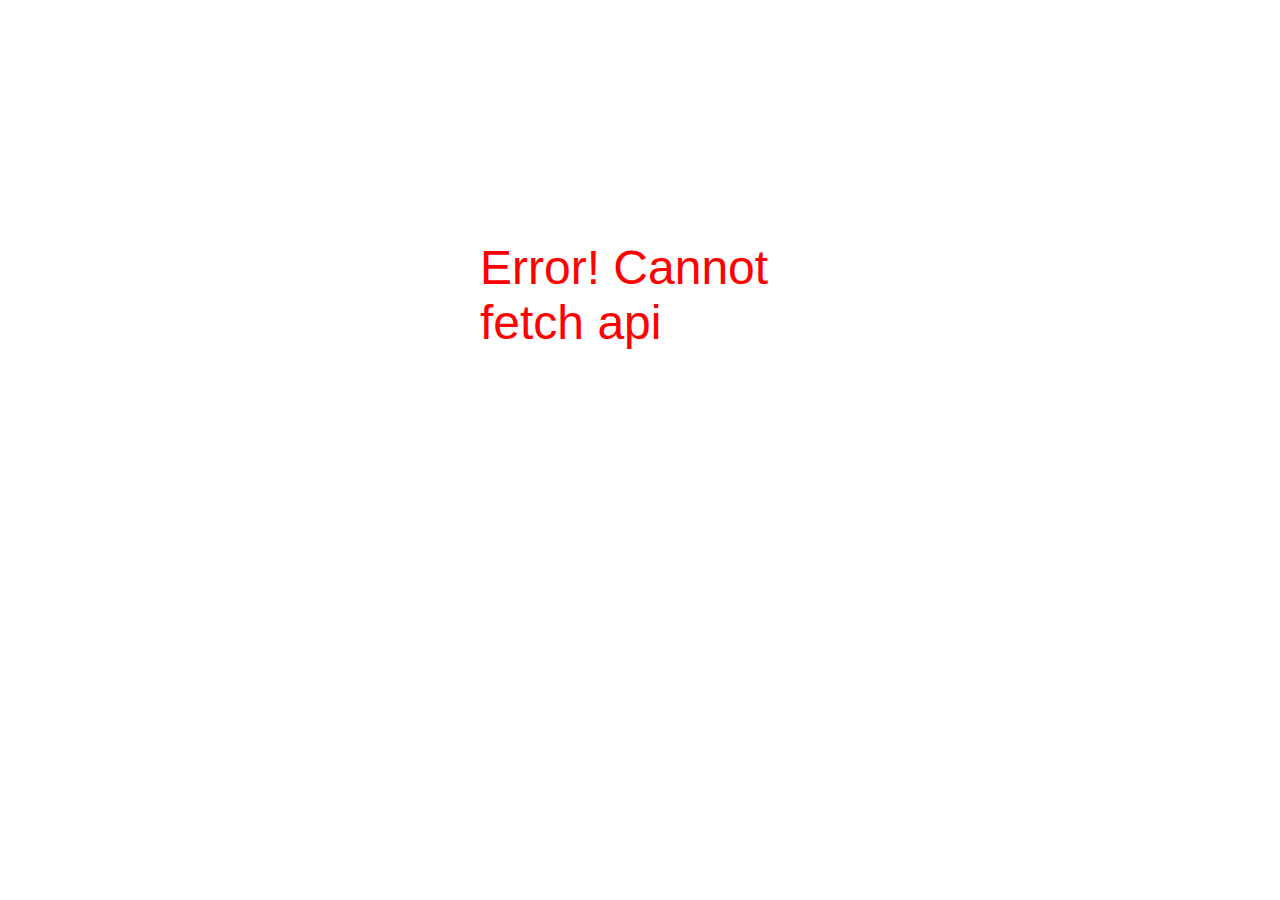
<file: index.html>
<!DOCTYPE html>
<html lang="en">
<head>
    <meta charset="UTF-8">
    <meta name="viewport" content="width=device-width, initial-scale=1.0">
    <title>REST Countries API</title>
    <link rel="stylesheet" href="https://cdnjs.cloudflare.com/ajax/libs/font-awesome/6.6.0/css/all.min.css">
    <link href="https://fonts.googleapis.com/css?family=Nunito:200,300,regular,500,600,700,800,900,200italic,300italic,italic,500italic,600italic,700italic,800italic,900italic" rel="stylesheet" />
    <link rel="stylesheet" href="style.css">
    <link rel="stylesheet" href="common.css">
    <script src="script.js" type="module"></script>
</head>
<body >
    <header class="header-container">
        <div class="header-content">
            <h3><a href="/">Where in the world?</a></h3>
            <p class="change-theme">
                <i class="fa-regular fa-moon"></i>
                <span>&nbsp;&nbsp;Dark Mode</span>
            </p>
        </div>
    </header>
    <main>
        <div class="search-and-filter">
            <div class="search">
                <i class="fa-solid fa-magnifying-glass"></i>
                <input type="text" placeholder="Search for a country">
            </div>
            <div class="filter-by-region">
                <select>
                    <option hidden>Filter by Region</option>
                    <option value="Africa">Africa</option>
                    <option value="America">America</option>
                    <option value="Asia">Asia</option>
                    <option value="Europe">Europe</option>
                    <option value="Oceania">Oceania</option>
                </select>
            </div>
        </div>
        <div class="countries-container">
            
        </div>
    </main>
</body>
</html>
</file>
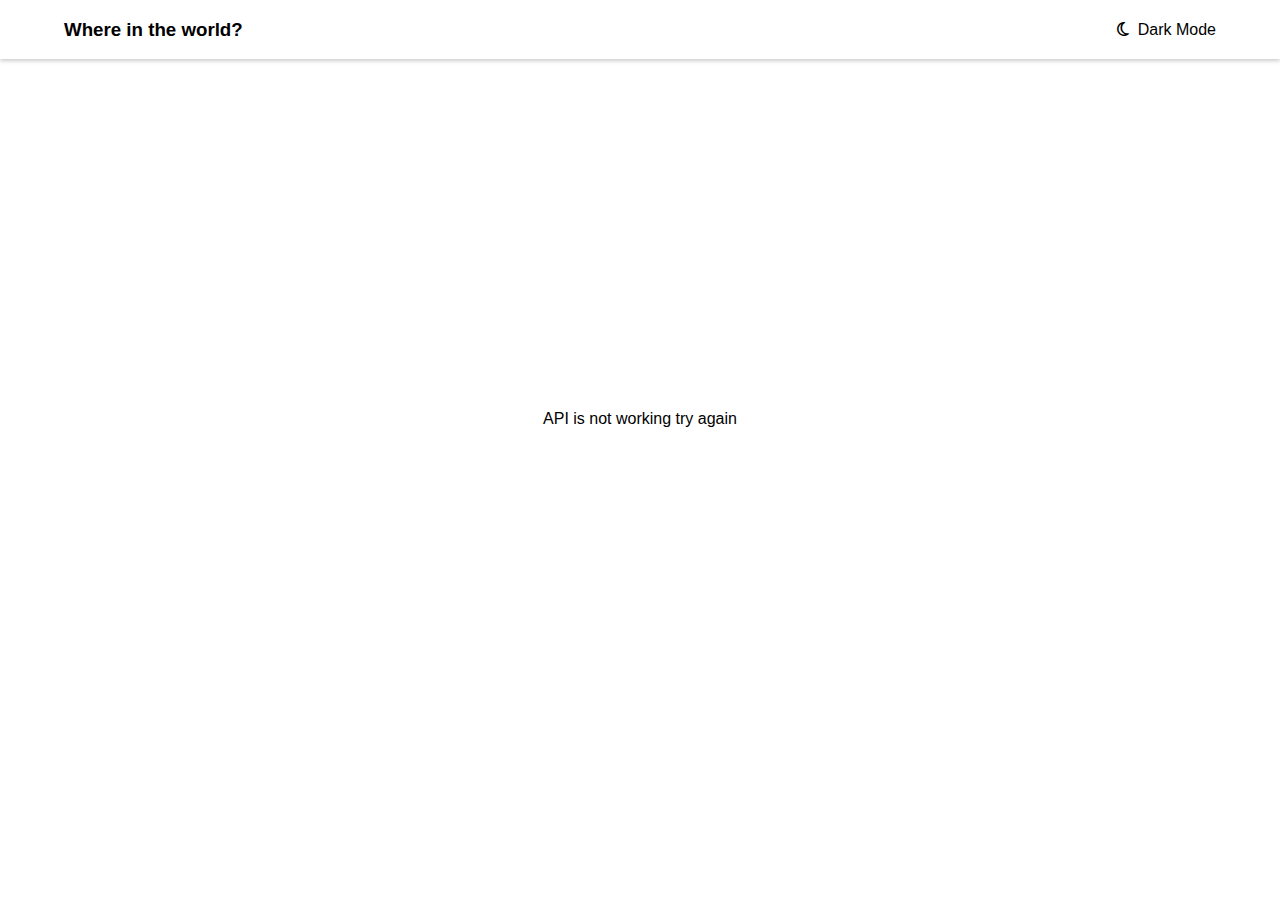
<file: country.html>
<!DOCTYPE html>
<html lang="en">
<head>
    <meta charset="UTF-8">
    <meta name="viewport" content="width=device-width, initial-scale=1.0">
    <title>Country</title>
    <link rel="stylesheet" href="https://cdnjs.cloudflare.com/ajax/libs/font-awesome/6.7.2/css/all.min.css" integrity="sha512-Evv84Mr4kqVGRNSgIGL/F/aIDqQb7xQ2vcrdIwxfjThSH8CSR7PBEakCr51Ck+w+/U6swU2Im1vVX0SVk9ABhg==" crossorigin="anonymous" referrerpolicy="no-referrer" />
    <link rel="stylesheet" href="./country-style.css">
    <link rel="stylesheet" href="./common.css">
    <script src="country.js" type="module"></script>
</head>
<body>
   
    <header class="header-container">
        <div class="header-content">
            <h3><a href="/">Where in the world?</a></h3>
            <p class="change-theme">
                <i class="fa-regular fa-moon"></i>
                <span>&nbsp;&nbsp;Dark Mode</span>
            </p>
        </div>
    </header>
     <main>
        <div class="main-div">
            <div class="back-btn">
                <i class="fa-solid fa-arrow-left"></i>
                &nbsp;&nbsp;&nbsp;Back
            </div>
            <div class="card">
                <div class="flag">
                    <img src="" alt="flag">
                </div>
                <div class="country-content">
                    <h2 class="country-name"></h2>
                    <div class="info">
                        <div class="basic-info">
                            <div class="native-name">Native Name: <span></span></div>
                            <div class="population">Population: <span></span></div>
                            <div class="region">Region: <span></span></div>
                            <div class="sub-region">Sub Region: <span></span></div>
                            <div class="capital">Capital: <span></span></div>
                        </div>
                        <div class="more-info">
                            <div class="domain">Top Level Domain: <span></span></div>
                            <div class="currencies">Currencies: <span></span></div>
                            <div class="languages">Languages: <span></span></div>
                        </div>
                    </div>
                    <div class="border-countries">
                        <h5>Border countries: </h5>
                       
                    </div>
                </div>
            </div>
        </div>
        
    </main>
</body>
</html>
</file>
<file: style.css>
*{
    box-sizing: border-box;
}

main{
    padding: 2rem;
}
.search{
    box-shadow: 0 0 8px 0px var(--light-mode-element-and-dark-mode-text);
    padding: 16px;
    color: rgb(164, 163, 163);
    max-width: 350px;
    width: 100%;
}
.dark-mode .search{
    background-color: var(--dark-mode-element);
    box-shadow: 0 0 8px 0px var(--dark-mode-element);
    color: var(--light-mode-element-and-dark-mode-text);
}
.search input{
    border: none;
    outline: none;
    padding: 0 16px;
    width: 90%;
    background-color: inherit;
    color: inherit;
}
.filter-by-region select{
    box-shadow: 0 0 8px 0px var(--light-mode-element-and-dark-mode-text);
    margin-block: 32px;
    padding: 1rem;
    max-width: 250px;
    width: 100%;
    border: none;
    outline: none;
    cursor: pointer;
}
.dark-mode .filter-by-region select{
    box-shadow: 0 0 8px 0px var(--dark-mode-element);
    background-color: var(--dark-mode-element);
    color: var(--light-mode-element-and-dark-mode-text);

}
.countries-container{
    display: flex;
    gap: 4rem;
    flex-wrap: wrap;
}
.dark-mode .country-card{
    background-color: var(--dark-mode-element);
    color: var(--light-mode-element-and-dark-mode-text);
}
.country-card{
    display: inline-block;
    max-width: 350px;
    box-shadow: 3px 3px 4px rgba(0, 0, 0, 0.237);
    border-radius: 4px;
    overflow: hidden;
    text-decoration: none;
    color: inherit;
    transition: all 0.2s ease-in-out;
    background-color: #f1f1f1;
}
.country-card:hover{
    transform: scale(1.025);
    box-shadow: 3px 3px 16px rgba(0, 0, 0, 0.237);

}
.country-card img{
    width: 100%;
}
.country-content{
    padding: 0 1.5rem;
}
@media (width > 768px) {
    .search-and-filter{
        display: flex;
        justify-content: space-between;
        align-items: center;
    }
    .filter-by-region select{
        max-width: 350px;
        width: 100%;
    }
}
</file>
<file: common.css>
:root{
    --dark-mode-background: hsl(207, 26%, 17%);
    --dark-mode-element: hsl(209, 23%, 22%);
    --light-mode-background: hsl(0, 0%, 98%);
    --light-mode-input: hsl(0, 0%, 52%);
    --light-mode-text: hsl(200, 15%, 8%);
    --light-mode-element-and-dark-mode-text: hsl(0, 0%, 100%);
}

body{
    margin: 0;
    font-family: 'Nunito Sans', sans-serif;
}
body.dark-mode{
    background-color: var(--dark-mode-background);
    color: var(--light-mode-element-and-dark-mode-text);
}
.header-container{
    box-shadow: 0 2px 4px rgb(0, 0, 0, 0.2);
    
}
.dark-mode .header-container{
    background-color: var(--dark-mode-element);
    color: var(--light-mode-element-and-dark-mode-text);    
}
.header-content{
    display: flex;
    align-items: center;
    margin-inline: auto;
    padding-inline: 24px;
    justify-content: space-between;
    max-width: 1200px;
}
.header-content h3 a{
    text-decoration: none;
    color: inherit;
}
.change-theme{
    cursor: pointer;
}

.dark-mode .border-countries a{ 
    background-color: var(--dark-mode-element);
}
</file>
<file: country-style.css>
*{
    box-sizing: border-box;
}

.back-btn{
    box-shadow: 2px 2px 4px rgb(0, 0, 0, 0.2);
    margin-block: 3rem;
    display: inline-block;
    padding: 0.5rem 2rem;
    cursor: pointer;
    opacity: 0.548;
    border-radius: 4px;
}

.dark-mode .back-btn{
    background-color: var(--dark-mode-element);
}
main{
    display: flex;
    align-items: center;
    justify-content: center;
    flex-direction: column;
    min-height: 80vh;
}
main .main-div{    
    max-width: 1200px;
}
.flag img{
    max-width: 350px;
}

.info div{
    font-size: 12px;
    margin-block: .75rem;
}

.info span{
    opacity: 0.6;
}

.border-countries a{
    text-decoration: none;
    opacity: 0.6;
    color: inherit;
    display: inline-block;
    padding: 8px;
    border-radius: 8px;
    margin: 8px 8px;
}

.neighbor:hover{
    transform: scale(1.08);
    transition: transform 0.2s ease-in-out;
}


@media (width > 768px) {
    .card{
        display: grid;
        grid-template-columns: repeat(3, 1fr);
        grid-template-areas: 
        'flag country-content country-content'
        ;
        gap: 3rem;
    }
    .flag{
        grid-area: flag;
    }
    .flag img{
        max-width: 500px;
    }
    .country-content{
        grid-area: country-content;
    }

    .info{
        display: grid;
        grid-template-columns: repeat(2, 1fr);
        grid-template-areas: 
        'basic-info more-info'
        ;
        gap: 2rem;
    }
    .basic-info{
        grid-area: basic-info;
    }
    .more-info{
        grid-area: more-info;
    }
    .border-countries h5{
        display: inline-block;
    }
}
</file>
